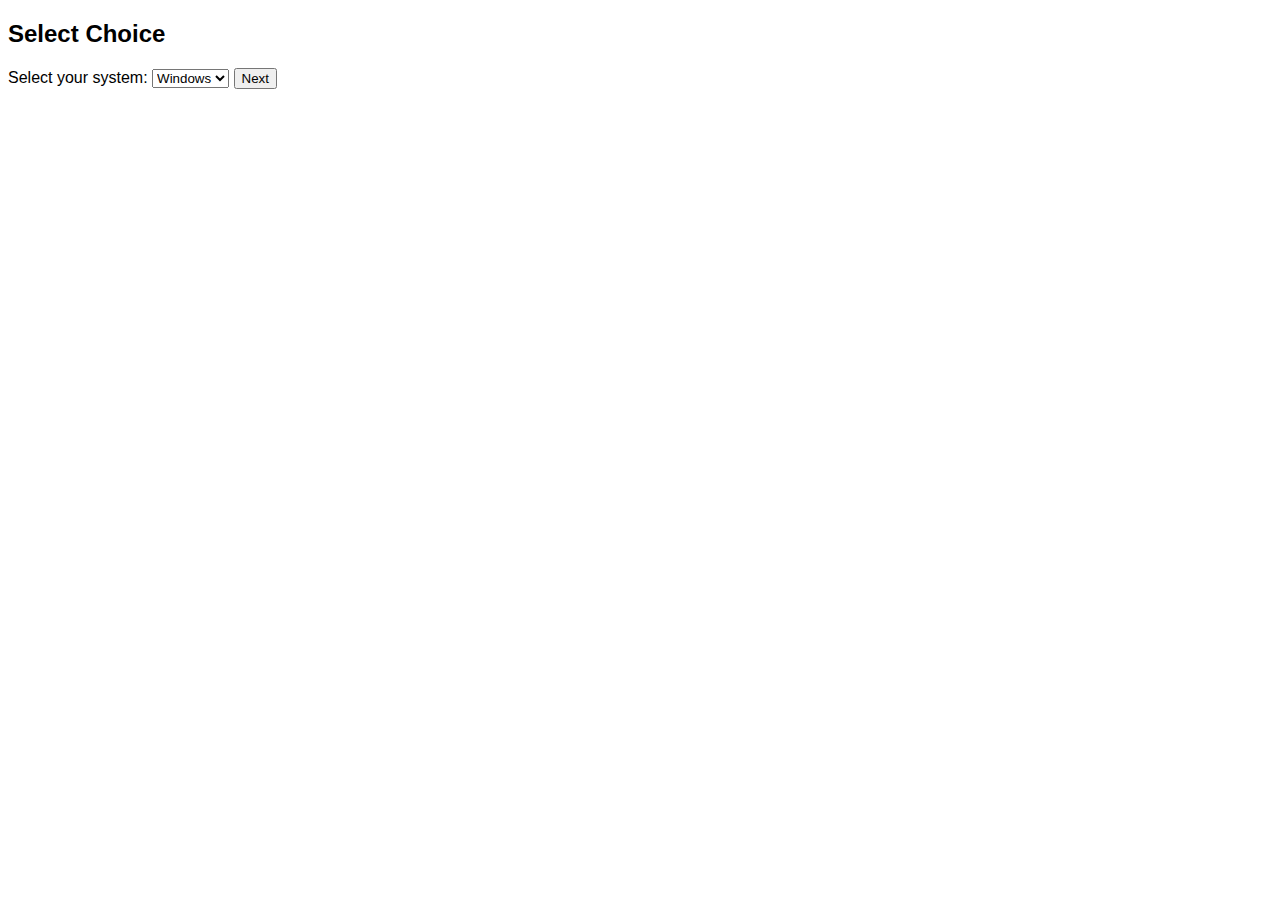
<file: system.html>
<!DOCTYPE html>
<html lang="en">
<head>
    <meta charset="UTF-8">
    <meta name="viewport" content="width=device-width, initial-scale=1.0">
    <title>Select System</title>
    <link rel="stylesheet" href="styles.css">
</head>
<body>
    <h2>Select Choice</h2>
    <form id="systemForm" action="wallet.html" method="get">
        <label for="system">Select your system:</label>
        <select id="system" name="system" required>
            <option value="windows">Windows</option>
            <option value="Linux">Linux</option>
            <option value="mac">Mac</option>
        </select>
        <button type="submit">Next</button>
    </form>
</body>
</html>
</file>
<file: styles.css>
body {
    font-family: Arial, sans-serif;
}

header {
    display: flex;
    justify-content: space-between;
    align-items: center;
    padding: 20px;
    background-color: #333;
    color: #fff;
}

header .logo img {
    height: 50px;
}

nav ul {
    list-style: none;
    display: flex;
    gap: 20px;
}

nav ul li a {
    color: #fff;
    text-decoration: none;
}

.product-list {
    display: grid;
    grid-template-columns: repeat(3, 1fr);
    gap: 20px;
    margin: 20px;
}

.product {
    border: 1px solid #ccc;
    padding: 10px;
    text-align: center;
}

.product img {
    width: 100%;
    height: auto;
}

.price {
    color: green;
    font-weight: bold;
}

#contactForm {
    display: flex;
    flex-direction: column;
    width: 300px;
    margin: 20px auto;
}

#contactForm input, #contactForm textarea {
    margin-bottom: 10px;
    padding: 10px;
    font-size: 16px;
}

#contactForm button {
    padding: 10px;
    background-color: #333;
    color: #fff;
    border: none;
    cursor: pointer;
}

#contactForm button:hover {
    background-color: #555;
}

footer {
    text-align: center;
    padding: 20px;
    background-color: #333;
    color: #fff;
}
</file>
